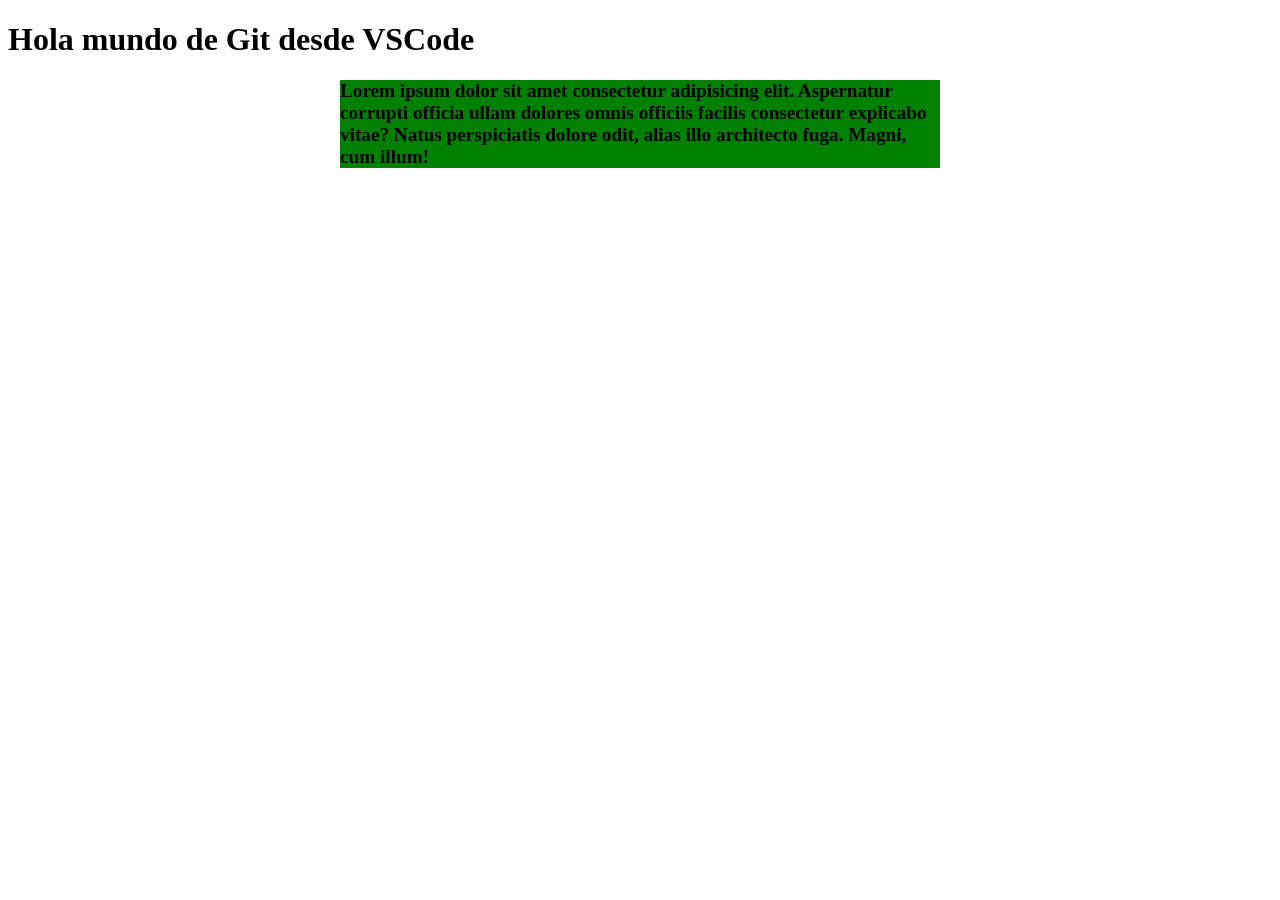
<file: index.html>
<!DOCTYPE html>
<html lang="en">
<head>
    <meta charset="UTF-8">
    <meta name="viewport" content="width=device-width, initial-scale=1.0">
    <meta http-equiv="X-UA-Compatible" content="ie=edge">
    <title>Practicas de Git</title>
    <link rel="stylesheet" href="css/main.css">
</head>
<body>
    <h1>Hola mundo de Git desde VSCode</h1>
    <main id="principal">
        <p class="negrita">Lorem ipsum dolor sit amet consectetur adipisicing elit. Aspernatur corrupti officia ullam dolores omnis officiis facilis consectetur explicabo vitae? Natus perspiciatis dolore odit, alias illo architecto fuga. Magni, cum illum!</p>
    </main>
    <script src="js/app.js"></script>
</body>
</html>
</file>
<file: css/main.css>
.negrita 
{
    font-weight: bold;
    font-size: 1.2em;
}

main#principal
{
    width: 600px;
    background-color: green;
    margin: 0 auto; /*Centrar el bloque*/
}
</file>
